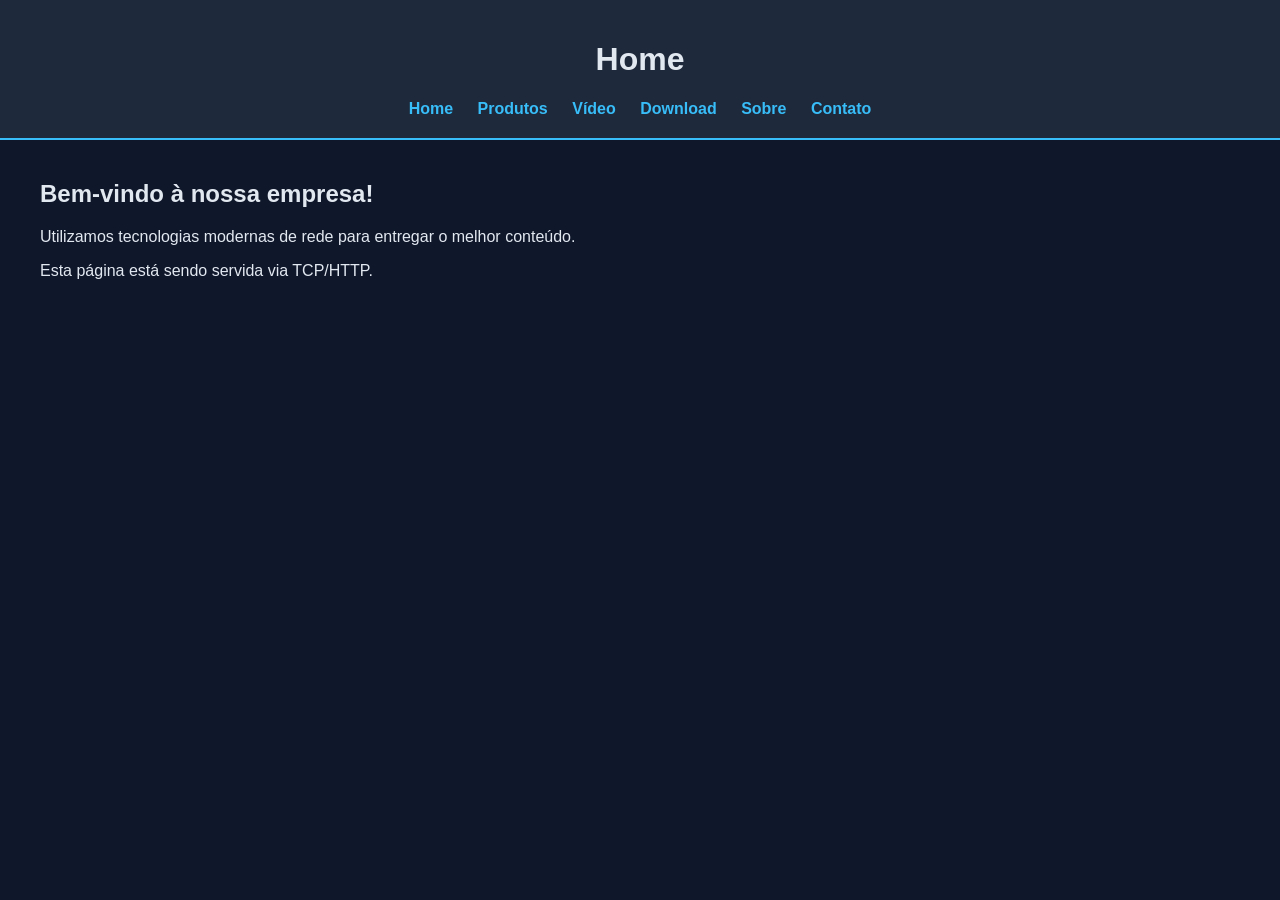
<file: site/index.html>
<!DOCTYPE html>
<html lang="pt-br">

<head>
    <meta charset="UTF-8">
    <title>Minha Empresa</title>
    <link rel="stylesheet" href="/site/style.css">
</head>

<body>

    <header>
        <h1>Home</h1>
        <nav>
            <a href="/site/index.html">Home</a>
            <a href="/site/produtos.html">Produtos</a>
            <a href="/site/video.html">Vídeo</a>
            <a href="/site/download.html">Download</a>
            <a href="/site/sobre.html">Sobre</a>
            <a href="/site/contato.html">Contato</a>
        </nav>
    </header>

    <div class="container">
        <h2>Bem-vindo à nossa empresa!</h2>
        <p>Utilizamos tecnologias modernas de rede para entregar o melhor conteúdo.</p>
        <p>Esta página está sendo servida via TCP/HTTP.</p>
    </div>

</body>

</html>
</file>
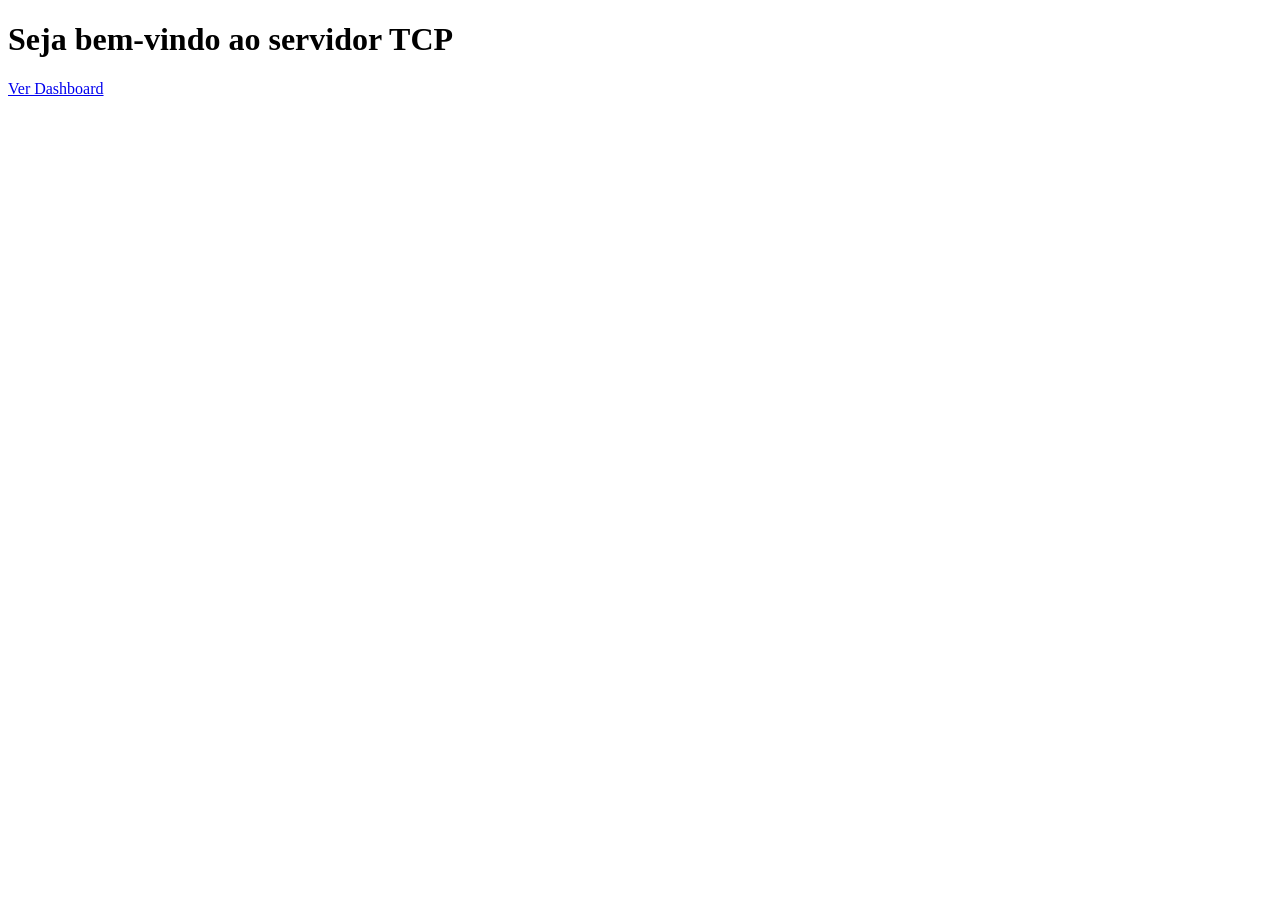
<file: templates/index.html>
<!DOCTYPE html>
<html lang="pt-br">

<head>
    <meta charset="UTF-8">
    <meta name="viewport" content="width=device-width, initial-scale=1.0">
    <title>Servidor TCP</title>
</head>

<body>
    <h1>Seja bem-vindo ao servidor TCP</h1>
    <a href="/dashboard">Ver Dashboard</a>
</body>

</html>
</file>
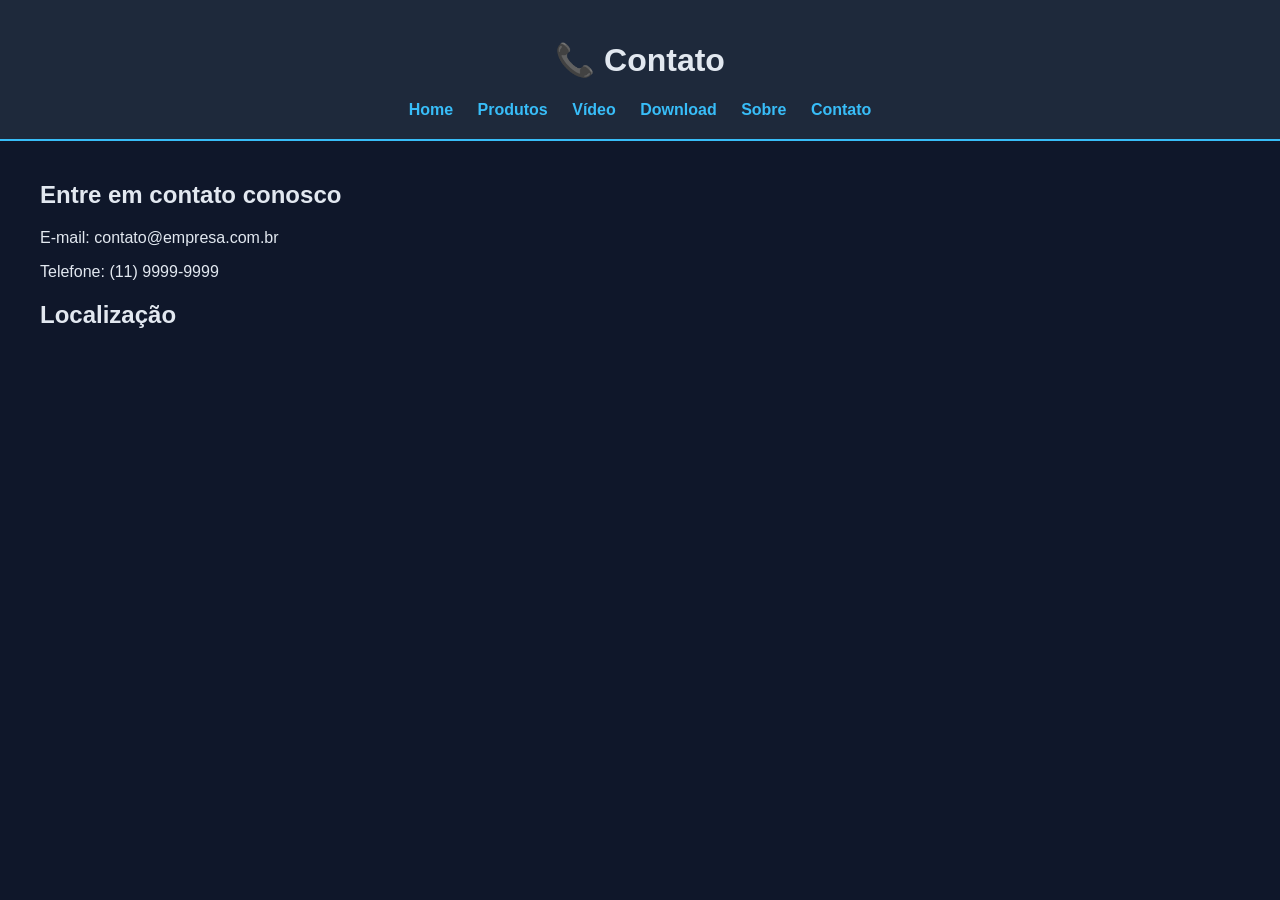
<file: site/contato.html>
<!DOCTYPE html>
<html lang="pt-br">

<head>
    <meta charset="UTF-8">
    <title>Contato</title>
    <link rel="stylesheet" href="/site/style.css">
</head>

<body>

    <header>
        <h1>📞 Contato</h1>
        <nav>
            <a href="/site/index.html">Home</a>
            <a href="/site/produtos.html">Produtos</a>
            <a href="/site/video.html">Vídeo</a>
            <a href="/site/download.html">Download</a>
            <a href="/site/sobre.html">Sobre</a>
            <a href="/site/contato.html">Contato</a>
        </nav>
    </header>

    <div class="container">
        <h2>Entre em contato conosco</h2>
        <p>E-mail: contato@empresa.com.br</p>
        <p>Telefone: (11) 9999-9999</p>


        <h2>Localização</h2>
        <iframe
            src="https://www.google.com/maps/embed?pb=!1m18!1m12!1m3!1d3988.492394451087!2d-48.459155459778394!3d-1.4771776358724633!2m3!1f0!2f0!3f0!3m2!1i1024!2i768!4f13.1!3m3!1m2!1s0x92a48d94816f2de7%3A0x454bd9a89c8f7e91!2sEspa%C3%A7o%20de%20Ensino%20Mirante%20do%20Rio!5e0!3m2!1spt-BR!2sbr!4v1777735840344!5m2!1spt-BR!2sbr"
            width="600" height="450" style="border:0;" allowfullscreen="" loading="lazy"
            referrerpolicy="no-referrer-when-downgrade"></iframe>

    </div>

</body>

</html>
</file>
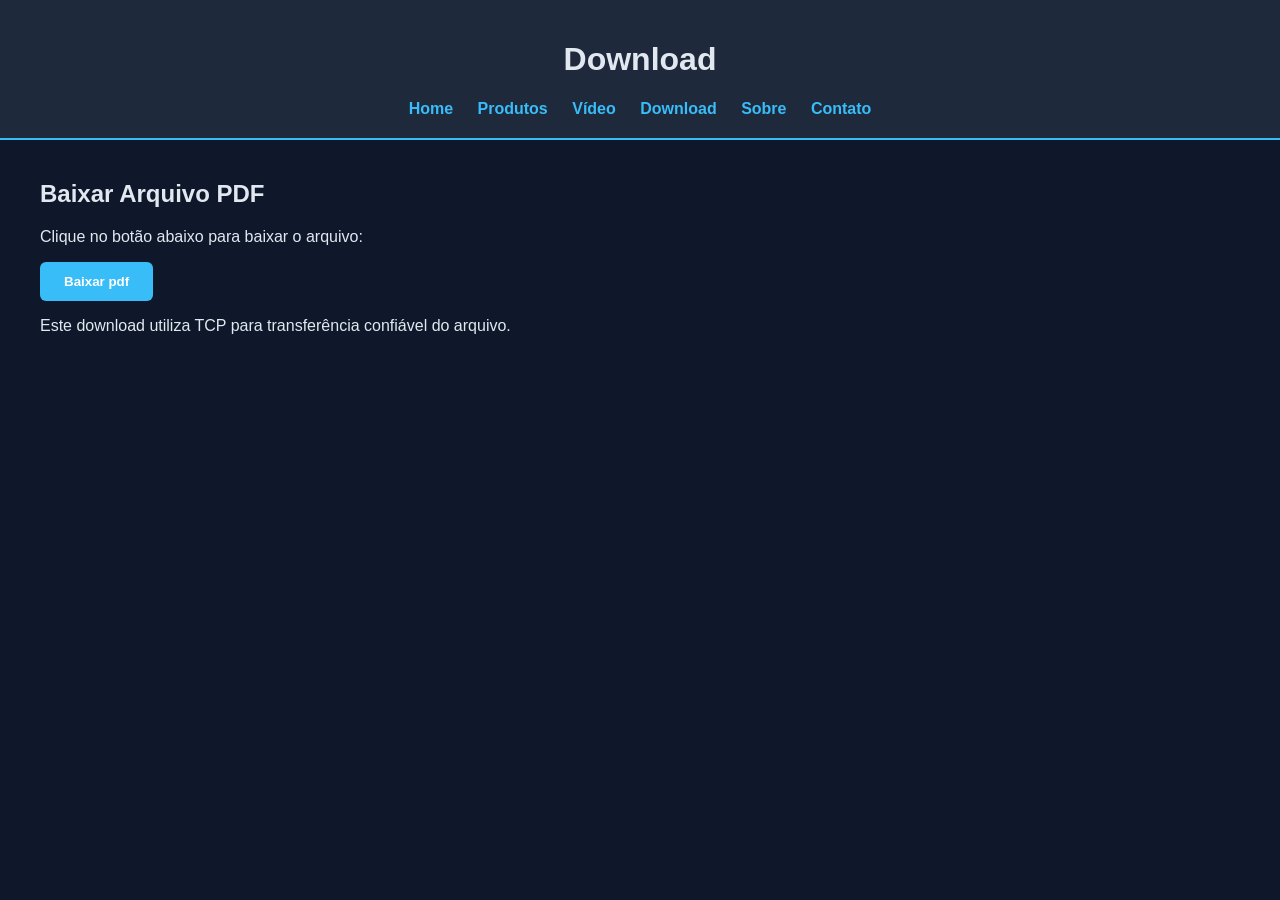
<file: site/download.html>
<!DOCTYPE html>
<html lang="pt-br">

<head>
    <meta charset="UTF-8">
    <title>Download</title>
    <link rel="stylesheet" href="/site/style.css">
</head>

<body>

    <header>
        <h1>Download</h1>
        <nav>
            <a href="/site/index.html">Home</a>
            <a href="/site/produtos.html">Produtos</a>
            <a href="/site/video.html">Vídeo</a>
            <a href="/site/download.html">Download</a>
            <a href="/site/sobre.html">Sobre</a>
            <a href="/site/contato.html">Contato</a>
        </nav>
    </header>

    <div class="container">
        <h2>Baixar Arquivo PDF</h2>
        <p>Clique no botão abaixo para baixar o arquivo:</p>
        <a href="/site/arquivo.pdf" download>
            <button>Baixar pdf</button>
        </a>

        <p>Este download utiliza TCP para transferência confiável do arquivo.</p>
    </div>

</body>

</html>
</file>
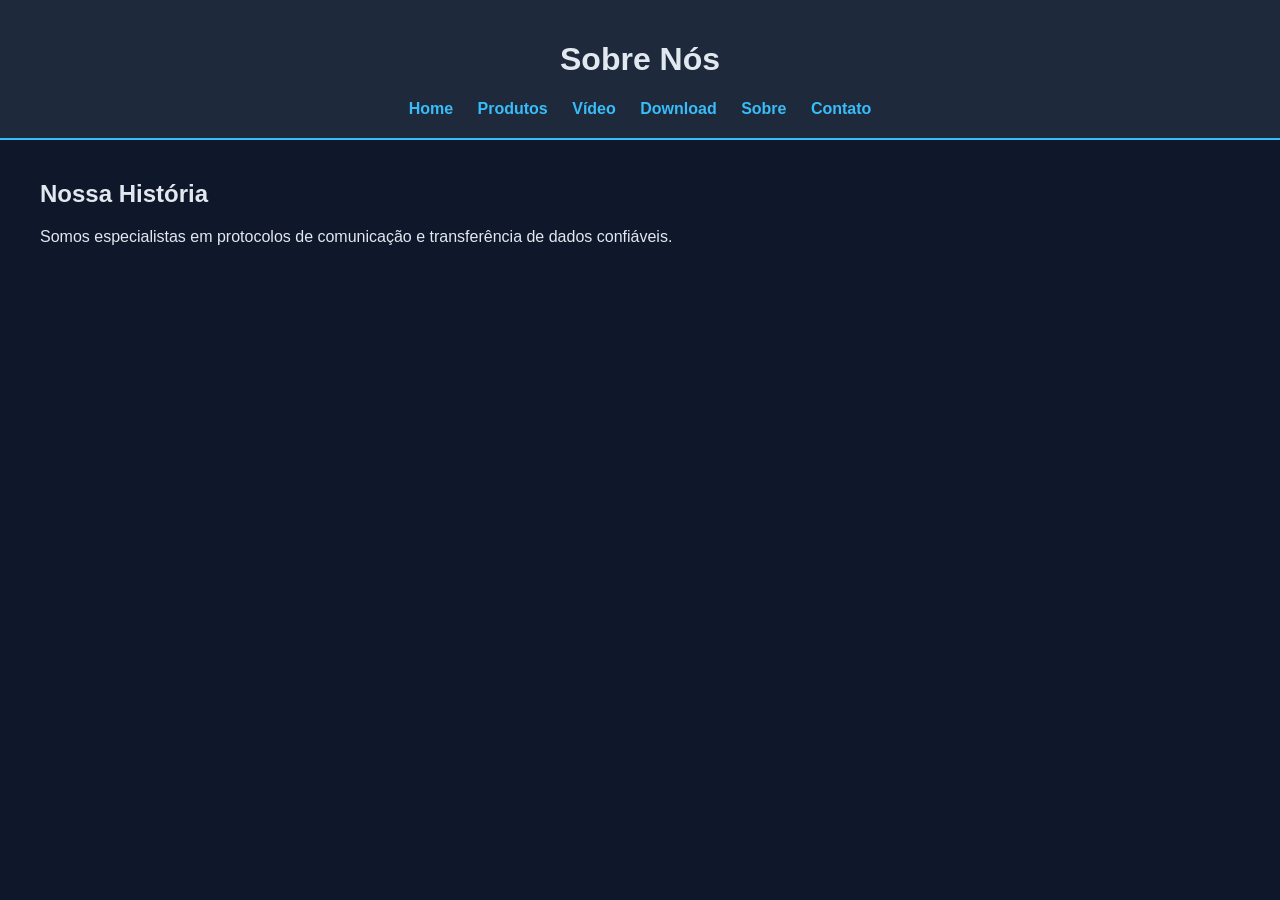
<file: site/sobre.html>
<!DOCTYPE html>
<html lang="pt-br">

<head>
    <meta charset="UTF-8">
    <title>Sobre Nós</title>
    <link rel="stylesheet" href="/site/style.css">
</head>

<body>

    <header>
        <h1>Sobre Nós</h1>
        <nav>
            <a href="/site/index.html">Home</a>
            <a href="/site/produtos.html">Produtos</a>
            <a href="/site/video.html">Vídeo</a>
            <a href="/site/download.html">Download</a>
            <a href="/site/sobre.html">Sobre</a>
            <a href="/site/contato.html">Contato</a>
        </nav>
    </header>

    <div class="container">
        <h2>Nossa História</h2>
        <p>Somos especialistas em protocolos de comunicação e transferência de dados confiáveis.</p>
    </div>

</body>

</html>
</file>
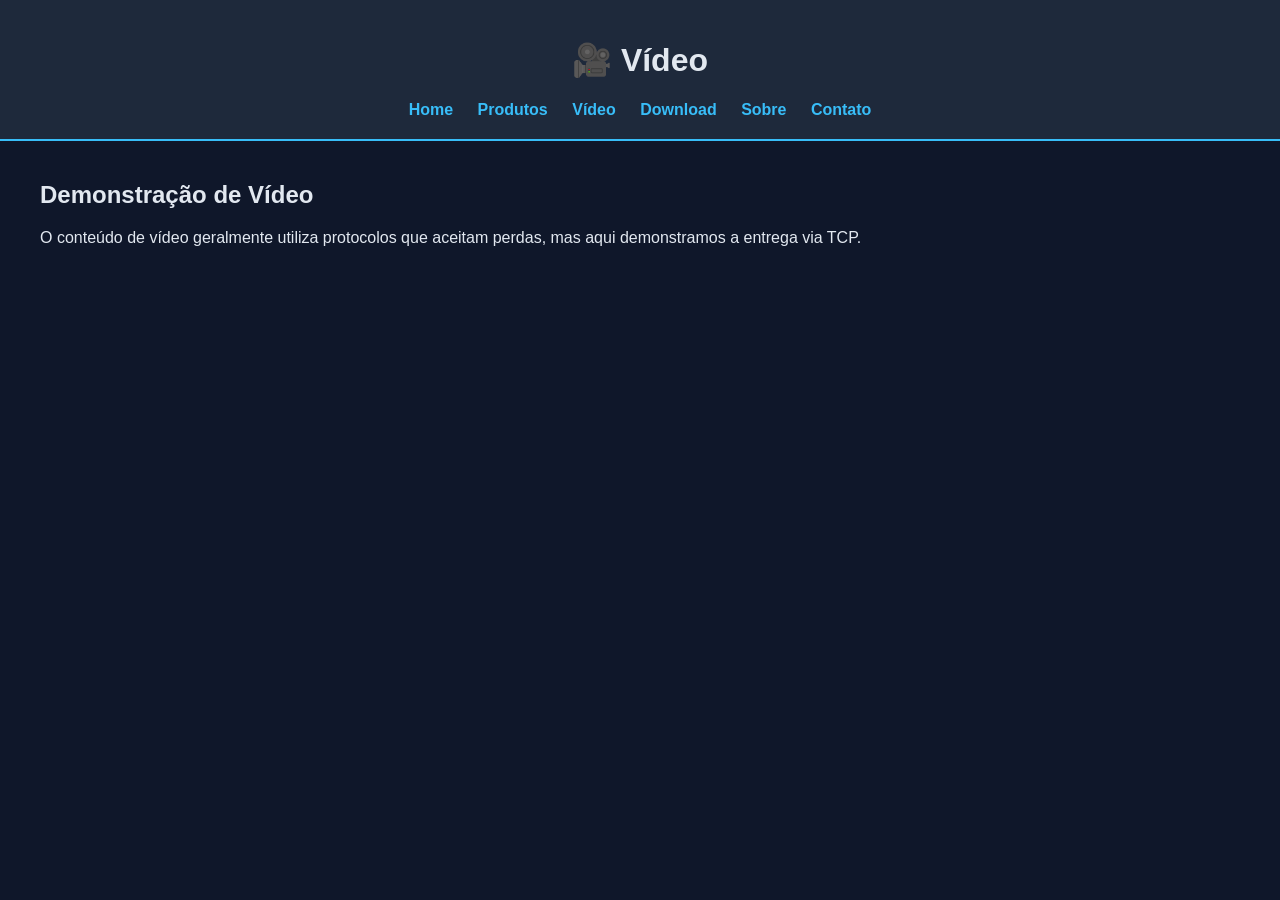
<file: site/video.html>
<!DOCTYPE html>
<html lang="pt-br">

<head>
    <meta charset="UTF-8">
    <title>Vídeo</title>
    <link rel="stylesheet" href="/site/style.css">
</head>

<body>

    <header>
        <h1>🎥 Vídeo</h1>
        <nav>
            <a href="/site/index.html">Home</a>
            <a href="/site/produtos.html">Produtos</a>
            <a href="/site/video.html">Vídeo</a>
            <a href="/site/download.html">Download</a>
            <a href="/site/sobre.html">Sobre</a>
            <a href="/site/contato.html">Contato</a>
        </nav>
    </header>

    <div class="container">
        <h2>Demonstração de Vídeo</h2>
        <p>O conteúdo de vídeo geralmente utiliza protocolos que aceitam perdas, mas aqui
            demonstramos a entrega via TCP.</p>

        <div class="centralizado">
            <iframe width="560" height="315" src="https://www.youtube.com/embed/vPzDTfIb0DU"
                title="YouTube video player" frameborder="0"
                allow="accelerometer; autoplay; clipboard-write; encrypted-media; gyroscope; picture-in-picture; web-share"
                referrerpolicy="strict-origin-when-cross-origin" allowfullscreen></iframe>
        </div>



    </div>

</body>

</html>
</file>
<file: site/style.css>
body {
    font-family: 'Segoe UI', Tahoma, Geneva, Verdana, sans-serif;
    margin: 0;
    background: #0f172a;
    color: #e2e8f0;
}

header {
    background: #1e293b;
    padding: 20px;
    text-align: center;
    border-bottom: 2px solid #38bdf8;
}

nav a {
    margin: 10px;
    color: #38bdf8;
    text-decoration: none;
    font-weight: bold;
    transition: 0.3s;
}

nav a:hover {
    color: #0ea5e9;
    text-decoration: underline;
}

.container {
    padding: 20px;
    max-width: 1200px;
    margin: 0 auto;
}

/* Grid do Dashboard */
.dashboard-grid {
    display: grid;
    grid-template-columns: repeat(auto-fit, minmax(280px, 1fr));
    gap: 20px;
    margin-top: 20px;
}

/* Estilo dos Cards */
.metric-card {
    background: #1e293b;
    padding: 20px;
    border-radius: 12px;
    box-shadow: 0 4px 6px -1px rgba(0, 0, 0, 0.1), 0 2px 4px -1px rgba(0, 0, 0, 0.06);
    border: 1px solid #334155;
    transition: transform 0.2s;
}

.metric-card:hover {
    transform: translateY(-5px);
    border-color: #38bdf8;
}

.metric-card h2 {
    margin-top: 0;
    font-size: 1.1rem;
    color: #94a3b8;
    border-bottom: 1px solid #334155;
    padding-bottom: 10px;
}

.metric-value {
    font-size: 2rem;
    font-weight: bold;
    color: #f8fafc;
    margin: 15px 0;
}

/* Cores de Performance */
.status-fast { border-left: 5px solid #22c55e; }
.status-medium { border-left: 5px solid #eab308; }
.status-slow { border-left: 5px solid #ef4444; }

/* Listas e Tabelas */
.dash-list {
    list-style: none;
    padding: 0;
    margin: 0;
}

.dash-list-item {
    background: #0f172a;
    padding: 8px 12px;
    margin-bottom: 8px;
    border-radius: 6px;
    font-size: 0.9rem;
    border-left: 3px solid #38bdf8;
}

.insight-box {
    background: #0c4a6e;
    color: #bae6fd;
    padding: 15px;
    border-radius: 8px;
    margin-top: 20px;
    font-style: italic;
    border: 1px dashed #38bdf8;
}

.centralizado {
    display: flex;
    justify-content: center;
    align-items: center;
    width: 100%;
    margin-top: 20px;
}

button {
    background: #38bdf8;
    border: none;
    padding: 12px 24px;
    color: white;
    font-weight: bold;
    border-radius: 6px;
    cursor: pointer;
    transition: 0.3s;
}

button:hover {
    background: #0ea5e9;
    box-shadow: 0 0 15px rgba(56, 189, 248, 0.4);
}
</file>
